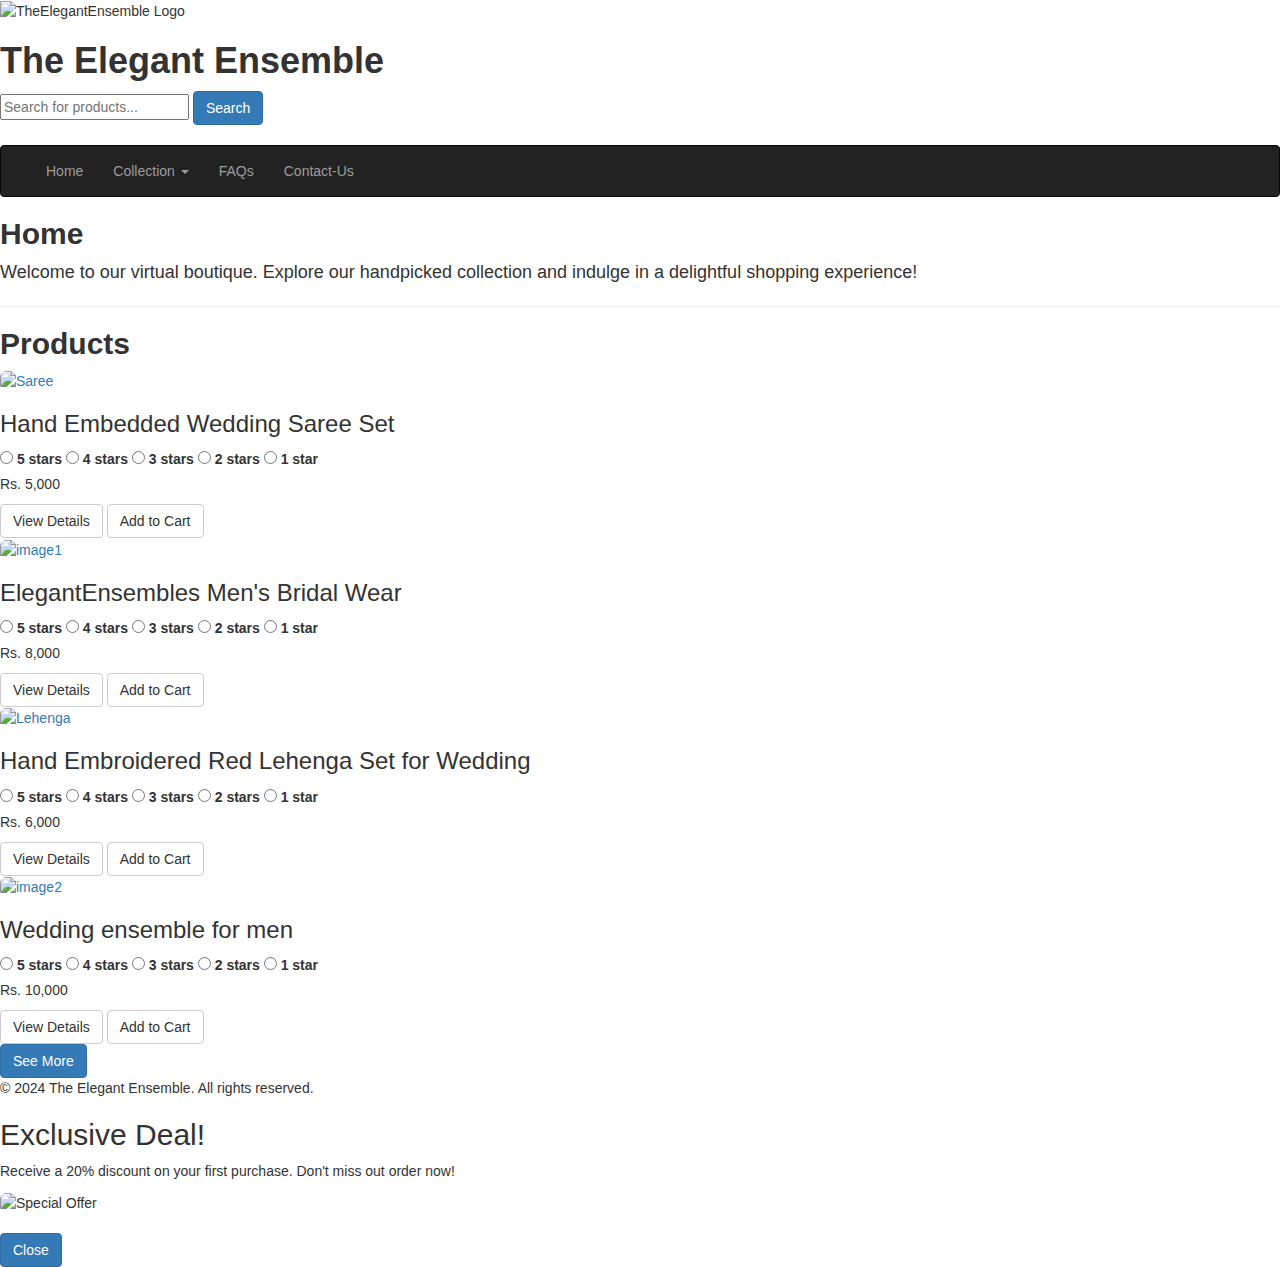
<file: src/main/resources/templates/e-commerce/index.html>
<!DOCTYPE html>
<html lang="en" xmlns:th="http://www.thymeleaf.org">

<head>
    <meta charset="UTF-8">
    <meta name="viewport" content="width=device-width, initial-scale=1.0">
    <title>Login - The Elegant Ensemble</title>
    <!-- Favicon -->
    <link rel="icon" th:href="@{/images/TheElegantEnsemble Logo.png}" type="TheElegantEnsemble/png">
    <!-- External CSS -->
    <link rel="stylesheet" th:href="@{/css/style.css}">
    <!-- Bootstrap -->
    <link rel="stylesheet" href="https://maxcdn.bootstrapcdn.com/bootstrap/3.4.1/css/bootstrap.min.css">
    <script src="https://ajax.googleapis.com/ajax/libs/jquery/3.7.1/jquery.min.js"></script>
    <script src="https://maxcdn.bootstrapcdn.com/bootstrap/3.4.1/js/bootstrap.min.js"></script>
</head>

<body>

    <header>
        <div class="header-container">
            <div class="header-flex">
                <div class="logo-title">
                    <img th:src="@{/images/ TheElegantEnsemble Logo.png}" alt="TheElegantEnsemble Logo" class="logo">
                    <h1><b>The Elegant Ensemble</b></h1>
                </div>
                <div class="search-login">
                    <input type="text" id="search" name="search" placeholder="Search for products...">
                    <button type="button" class="btn btn-primary">Search</button>
                    <div id="search-suggestions" class="suggestions-dropdown"></div>&nbsp;
                    <nav>
                        <div class="nav navbar-nav navbar-right">
                            <a th:href="@{/login}"><span class="glyphicon glyphicon-user"></span></a> &nbsp;
                            <a th:href="@{/carts}"><span class="glyphicon glyphicon-shopping-cart"></span>
                                <span class="badge">0</span></a>&nbsp;
                        </div>
                    </nav>
                </div>
            </div>
        </div>

        <nav class="navbar navbar-inverse">
            <div class="container-fluid">
                <div class="navbar-header">
                    <button type="button" class="navbar-toggle" data-toggle="collapse" data-target="#myNavbar">
                        <span class="icon-bar"></span>
                        <span class="icon-bar"></span>
                        <span class="icon-bar"></span>
                    </button>
                </div>
                <div class="collapse navbar-collapse" id="myNavbar">
                    <ul class="nav navbar-nav">
                        <li><a th:href="@{/home}">Home</a></li>
                        <li class="dropdown">
                            <a class="dropdown-toggle" data-toggle="dropdown" href="#">
                                Collection <span class="caret"></span>
                            </a>
                            <ul class="dropdown-menu">
                                <li><a th:href="@{/ensemblesforboys}">Ensembles for Boys</a></li>
                                <li><a th:href="@{/ensemblesforgirls}">Ensembles for Girls</a></li>
                                <li><a th:href="@{/latestaddition}">Latest Addition</a></li>
                                <li><a th:href="@{/popularchoice}">Popular Choice</a></li>
                                <li><a th:href="@{/jewelry}">Jewelry</a></li>
                            </ul>
                        </li>
                        <li><a th:href="@{/faqs}">FAQs</a></li>
                        <li><a th:href="@{/contact}">Contact-Us</a></li>
                    </ul>
                </div>
            </div>
        </nav>
    </header>
    
    <main class="page">
        <section id="home">
            <h2><b>Home</b></h2>
            <p style="font-size: 18px;">Welcome to our virtual boutique.
                Explore our handpicked collection and indulge in a delightful shopping experience!</p>
                </div>
              </div>
            </section>

        <hr>

        <section id="products">
            <h2><b>Products</b></h2>

            <div class="products-container">
                <!-- Product 1 -->
            <div class="product">
                <a href="product1.html">
                    <img th:src="@{/images/saree.jpg}" 
                    alt="Saree" class="img-rounded">
                </a>
                <h3>Hand Embedded Wedding Saree Set</h3>
                <!-- Rating Stars -->
                <div class="rate">
                    <input type="radio" id="star5" name="rate" value="5" />
                    <label for="star5" title="5 stars">5 stars</label>
                    <input type="radio" id="star4" name="rate" value="4" />
                    <label for="star4" title="4 stars">4 stars</label>
                    <input type="radio" id="star3" name="rate" value="3" />
                    <label for="star3" title="3 stars">3 stars</label>
                    <input type="radio" id="star2" name="rate" value="2" />
                    <label for="star2" title="2 stars">2 stars</label>
                    <input type="radio" id="star1" name="rate" value="1" />
                    <label for="star1" title="1 star">1 star</label>
                  </div>
        
                <p>Rs. 5,000</p>
                <a href="product1.html">
                    <button type="button" class="btn btn-default">View Details</button>
                </a>
                <button type="button" class="btn btn-default">Add to Cart</button>
            </div>

                <!-- Product 2 -->
            <div class="product">
                <a href="product2.html">
                    <img th:src="@{/images/image1.jpg}" 
                    class="img-rounded" alt="image1">
                </a>
                <h3>ElegantEnsembles Men's Bridal Wear</h3>
                <!-- Rating Stars -->
                <div class="rate">
                    <input type="radio" id="star5" name="rate" value="5" />
                    <label for="star5" title="5 stars">5 stars</label>
                    <input type="radio" id="star4" name="rate" value="4" />
                    <label for="star4" title="4 stars">4 stars</label>
                    <input type="radio" id="star3" name="rate" value="3" />
                    <label for="star3" title="3 stars">3 stars</label>
                    <input type="radio" id="star2" name="rate" value="2" />
                    <label for="star2" title="2 stars">2 stars</label>
                    <input type="radio" id="star1" name="rate" value="1" />
                    <label for="star1" title="1 star">1 star</label>
                  </div>
                <p>Rs. 8,000</p>
                <a href="product2.html">
                    <button type="button" class="btn btn-default">View Details</button>
                </a>
                <button type="button" class="btn btn-default">Add to Cart</button>
            </div>

                <!-- Product 3 -->
            <div class="product">
                <a href="product3.html">
                    <img th:src="@{/images/lehenga.jpg}" 
                    alt="Lehenga" class="img-rounded">
                </a>
                <h3>Hand Embroidered Red Lehenga Set for Wedding</h3>
                <!-- Rating Stars -->
                <div class="rate">
                    <input type="radio" id="star5" name="rate" value="5" />
                    <label for="star5" title="5 stars">5 stars</label>
                    <input type="radio" id="star4" name="rate" value="4" />
                    <label for="star4" title="4 stars">4 stars</label>
                    <input type="radio" id="star3" name="rate" value="3" />
                    <label for="star3" title="3 stars">3 stars</label>
                    <input type="radio" id="star2" name="rate" value="2" />
                    <label for="star2" title="2 stars">2 stars</label>
                    <input type="radio" id="star1" name="rate" value="1" />
                    <label for="star1" title="1 star">1 star</label>
                  </div>
                <p>Rs. 6,000</p>
                <a href="product3.html">
                    <button type="button" class="btn btn-default">View Details</button>
                </a>
                <button type="button" class="btn btn-default">Add to Cart</button>
            </div>

                <!-- Product 4 -->
                <div class="product">
                    <a href="product4.html">
                        <img th:src="@{/images/image2.jpg}" 
                        alt="image2" class="img-rounded">
                    </a>
                    <h3>Wedding ensemble for men</h3>
                    <!-- Rating Stars -->
                <div class="rate">
                    <input type="radio" id="star5" name="rate" value="5" />
                    <label for="star5" title="5 stars">5 stars</label>
                    <input type="radio" id="star4" name="rate" value="4" />
                    <label for="star4" title="4 stars">4 stars</label>
                    <input type="radio" id="star3" name="rate" value="3" />
                    <label for="star3" title="3 stars">3 stars</label>
                    <input type="radio" id="star2" name="rate" value="2" />
                    <label for="star2" title="2 stars">2 stars</label>
                    <input type="radio" id="star1" name="rate" value="1" />
                    <label for="star1" title="1 star">1 star</label>
                  </div>
                    <p>Rs. 10,000</p>
                    <a href="product4.html">
                        <button type="button" class="btn btn-default">View Details</button>
                    </a>
                    <button type="button" class="btn btn-default">Add to Cart</button>
            </div>

           <div class="button-container">
            <a href="seemore.html"><button type="button" class="btn btn-primary">
              See More</button></a>
</div>

        </section>
        
    </main>

    <footer>
        <p>&copy; 2024 The Elegant Ensemble. All rights reserved.</p>
    </footer>

    <div id="ad-popup">
        <div class="ad-content">
            <h2>Exclusive Deal!</h2>
            <p>Receive a 20% discount on your first purchase. Don't miss out order now!</p>
            <img th:src="@{/images/ads.png}" alt="Special Offer" class="img-rounded">

            <br><br>
            <button id="close-ad-btn" type="button" class="btn btn-primary">Close</button>
        </div>
    </div>

    <script th:src="@{/js/ads.js}"></script>
	<script th:src="@{/js/search.js}"></script>
	
</body>
</html>
</file>
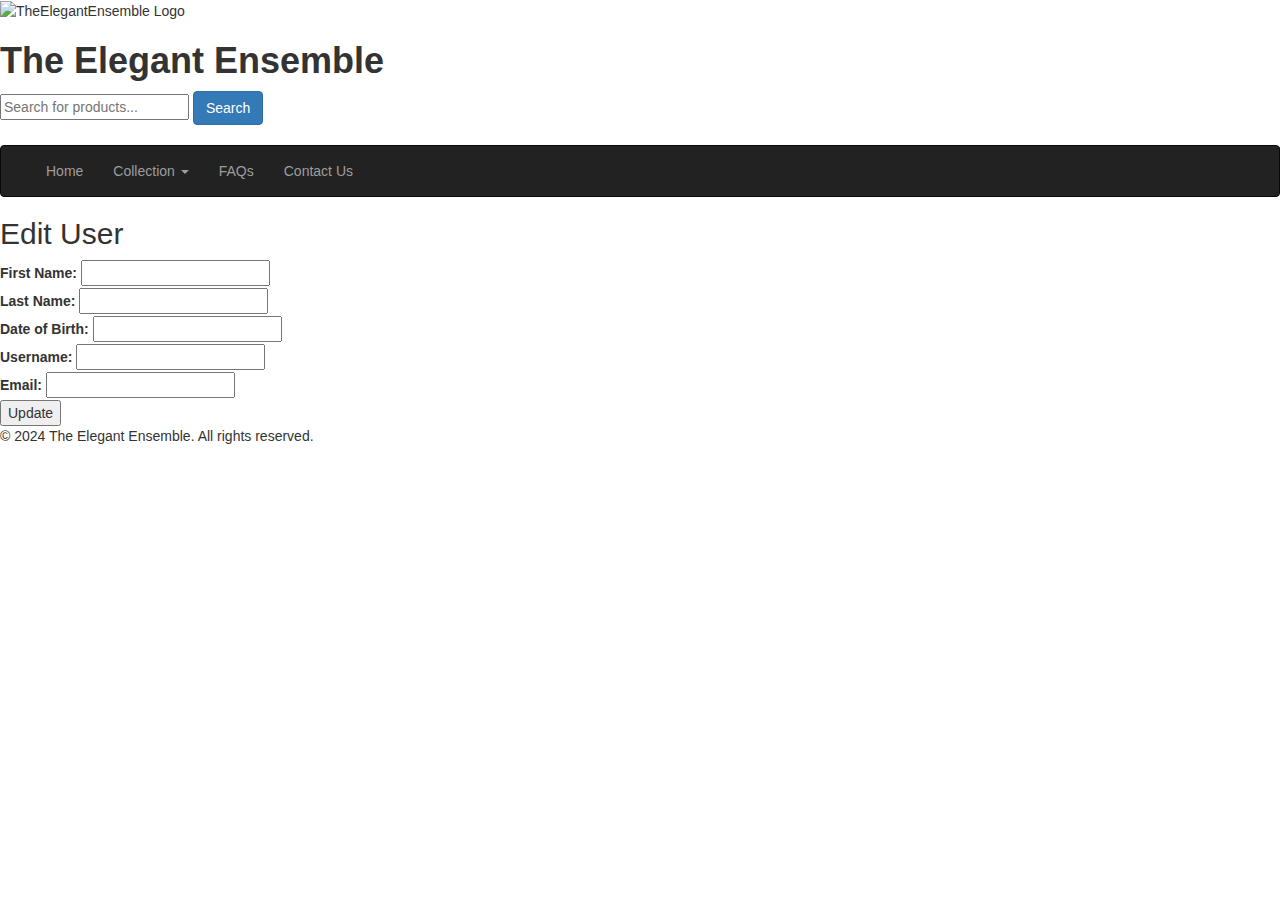
<file: src/main/resources/templates/e-commerce/edituser.html>
<!DOCTYPE html>
<html lang="en" xmlns:th="http://www.thymeleaf.org">

<head>
    <meta charset="UTF-8">
    <meta name="viewport" content="width=device-width, initial-scale=1.0">
    <title>Update - The Elegant Ensemble</title>
    <!-- Favicon -->
    <link rel="icon" th:href="@{/images/TheElegantEnsemble Logo.png}" type="image/png">
    <!-- External CSS -->
    <link rel="stylesheet" th:href="@{/css/style.css}">
    <!-- Bootstrap -->
    <link rel="stylesheet" href="https://maxcdn.bootstrapcdn.com/bootstrap/3.4.1/css/bootstrap.min.css">
    <script src="https://ajax.googleapis.com/ajax/libs/jquery/3.7.1/jquery.min.js"></script>
    <script src="https://maxcdn.bootstrapcdn.com/bootstrap/3.4.1/js/bootstrap.min.js"></script>
</head>

<body>

    <header>
        <div class="header-container">
            <div class="header-flex">
                <div class="logo-title">
                    <img th:src="@{/images/TheElegantEnsemble Logo.png}" alt="TheElegantEnsemble Logo" class="logo">
                    <h1><b>The Elegant Ensemble</b></h1>
                </div>
                <div class="search-login">
                    <input type="text" id="search" name="search" placeholder="Search for products...">
                    <button type="button" class="btn btn-primary">Search</button>
                    <div id="search-suggestions" class="suggestions-dropdown"></div>&nbsp;
                    <nav>
                        <div class="nav navbar-nav navbar-right">
                            <a th:href="@{/login}"><span class="glyphicon glyphicon-user"></span></a> &nbsp;
                            <a th:href="@{/carts}"><span class="glyphicon glyphicon-shopping-cart"></span>
                                <span class="badge">0</span></a>&nbsp;
                        </div>
                    </nav>
                </div>
            </div>
        </div>

        <nav class="navbar navbar-inverse">
            <div class="container-fluid">
                <div class="navbar-header">
                    <button type="button" class="navbar-toggle" data-toggle="collapse" data-target="#myNavbar">
                        <span class="icon-bar"></span>
                        <span class="icon-bar"></span>
                        <span class="icon-bar"></span>
                    </button>
                </div>
                <div class="collapse navbar-collapse" id="myNavbar">
                    <ul class="nav navbar-nav">
                        <li><a th:href="@{/home}">Home</a></li>
                        <li class="dropdown">
                            <a class="dropdown-toggle" data-toggle="dropdown" href="#">
                                Collection <span class="caret"></span>
                            </a>
                            <ul class="dropdown-menu">
								<li><a th:href="@{/ensemblesforboys}">Ensembles for Boys</a></li>
								  <li><a th:href="@{/ensemblesforgirls}">Ensembles for Girls</a></li>
								  <li><a th:href="@{/latestaddition}">Latest Addition</a></li>
								  <li><a th:href="@{/popularchoice}">Popular Choice</a></li>
								  <li><a th:href="@{/jewelry}">Jewelry</a></li>
                            </ul>
                        </li>
                        <li><a th:href="@{/faqs}">FAQs</a></li>
                        <li><a th:href="@{/contact}">Contact Us</a></li>
                    </ul>
                </div>
            </div>
        </nav>
    </header>

    <main class="main-page">
		
		<div class="form-page">

		<h2>Edit User</h2>
		<form th:action="@{/update/{id}(id=${user.id})}" th:object="${user}" method="post">
		    <label for="firstName">First Name:</label>
		    <input type="text" th:field="*{firstName}" /><br>

		    <label for="lastName">Last Name:</label>
		    <input type="text" th:field="*{lastName}" /><br>

		    <label for="dob">Date of Birth:</label>
		    <input type="text" th:field="*{dob}" /><br>

		    <label for="username">Username:</label>
		    <input type="text" th:field="*{username}" /><br>

		    <label for="email">Email:</label>
		    <input type="email" th:field="*{email}" /><br>

		    <button type="submit">Update</button>
		</form>
		
		</div>
    </main>

    <footer>
        <p>&copy; 2024 The Elegant Ensemble. All rights reserved.</p>
    </footer>
</body>

</html>
</file>
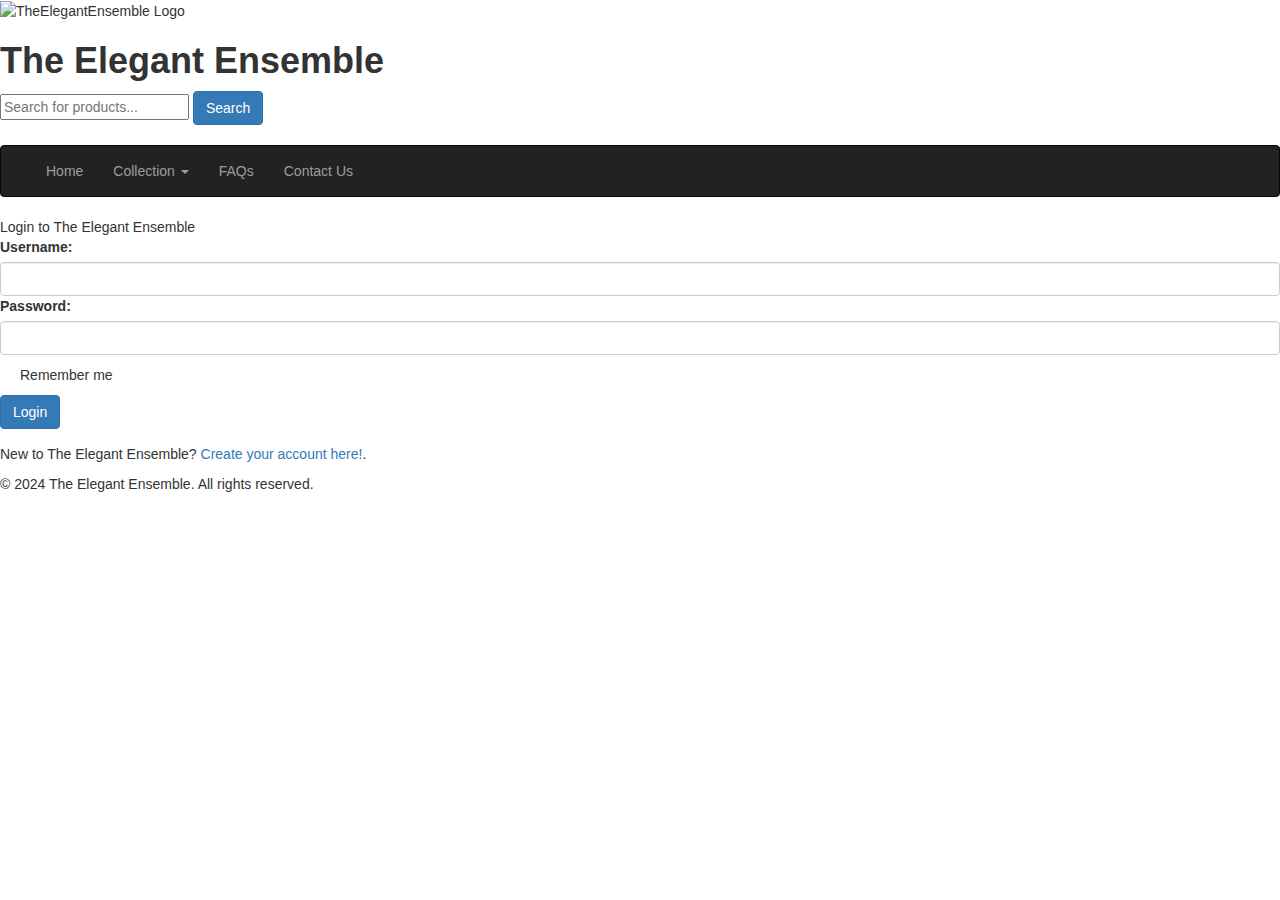
<file: src/main/resources/templates/e-commerce/login.html>
<!DOCTYPE html>
<html lang="en" xmlns:th="http://www.thymeleaf.org">

<head>
    <meta charset="UTF-8">
    <meta name="viewport" content="width=device-width, initial-scale=1.0">
    <title>Login - The Elegant Ensemble</title>
    <!-- Favicon -->
    <link rel="icon" th:href="@{/images/TheElegantEnsemble Logo.png}" type="image/png">
    <!-- External CSS -->
    <link rel="stylesheet" th:href="@{/css/style.css}">
    <!-- Bootstrap -->
    <link rel="stylesheet" href="https://maxcdn.bootstrapcdn.com/bootstrap/3.4.1/css/bootstrap.min.css">
    <script src="https://ajax.googleapis.com/ajax/libs/jquery/3.7.1/jquery.min.js"></script>
    <script src="https://maxcdn.bootstrapcdn.com/bootstrap/3.4.1/js/bootstrap.min.js"></script>
</head>

<body>

    <header>
        <div class="header-container">
            <div class="header-flex">
                <div class="logo-title">
                    <img th:src="@{/images/TheElegantEnsemble Logo.png}" alt="TheElegantEnsemble Logo" class="logo">
                    <h1><b>The Elegant Ensemble</b></h1>
                </div>
                <div class="search-login">
                    <input type="text" id="search" name="search" placeholder="Search for products...">
                    <button type="button" class="btn btn-primary">Search</button>
                    <div id="search-suggestions" class="suggestions-dropdown"></div>&nbsp;
                    <nav>
                        <div class="nav navbar-nav navbar-right">
                            <a th:href="@{/login}"><span class="glyphicon glyphicon-user"></span></a> &nbsp;
                            <a th:href="@{/carts}"><span class="glyphicon glyphicon-shopping-cart"></span>
                                <span class="badge">0</span></a>&nbsp;
                        </div>
                    </nav>
                </div>
            </div>
        </div>

        <nav class="navbar navbar-inverse">
            <div class="container-fluid">
                <div class="navbar-header">
                    <button type="button" class="navbar-toggle" data-toggle="collapse" data-target="#myNavbar">
                        <span class="icon-bar"></span>
                        <span class="icon-bar"></span>
                        <span class="icon-bar"></span>
                    </button>
                </div>
                <div class="collapse navbar-collapse" id="myNavbar">
                    <ul class="nav navbar-nav">
                        <li><a th:href="@{/home}">Home</a></li>
                        <li class="dropdown">
                            <a class="dropdown-toggle" data-toggle="dropdown" href="#">
                                Collection <span class="caret"></span>
                            </a>
                            <ul class="dropdown-menu">
                                <li><a th:href="@{/ensemblesforboys}">Ensembles for Boys</a></li>
                                <li><a th:href="@{/ensemblesforgirls}">Ensembles for Girls</a></li>
                                <li><a th:href="@{/latestaddition}">Latest Addition</a></li>
                                <li><a th:href="@{/popularchoice}">Popular Choice</a></li>
                                <li><a th:href="@{/jewelry}">Jewelry</a></li>
                            </ul>
                        </li>
                        <li><a th:href="@{/faqs}">FAQs</a></li>
                        <li><a th:href="@{/contact}">Contact Us</a></li>
                    </ul>
                </div>
            </div>
        </nav>
    </header>

    <main>
        <div class="form-page">
            <h2><b></b></h2>Login to The Elegant Ensemble
            <form th:action="@{/login}" method="POST" class="form-group">
                <label for="username">Username:</label>
                <input type="text" id="username" class="form-control" name="username" required th:value="*{username}">

                <label for="password">Password:</label>
                <input type="password" id="password" class="form-control" name="password" required th:value="*{password}">

                <div class="checkbox">
					<input type="checkbox"><label> Remember me</label>
                </div>

                <div class="register-btn">
                    <button type="submit" class="btn btn-primary">Login</button>
                </div>
            </form>
            <p class="form-p">
                New to The Elegant Ensemble? <a th:href="@{/register}">Create your account here!</a>.
            </p>
        </div>
    </main>

    <footer class="footer">
        <p>&copy; 2024 The Elegant Ensemble. All rights reserved.</p>
    </footer>

    <script th:src="@{/js/search.js}"></script>
</body>

</html>
</file>
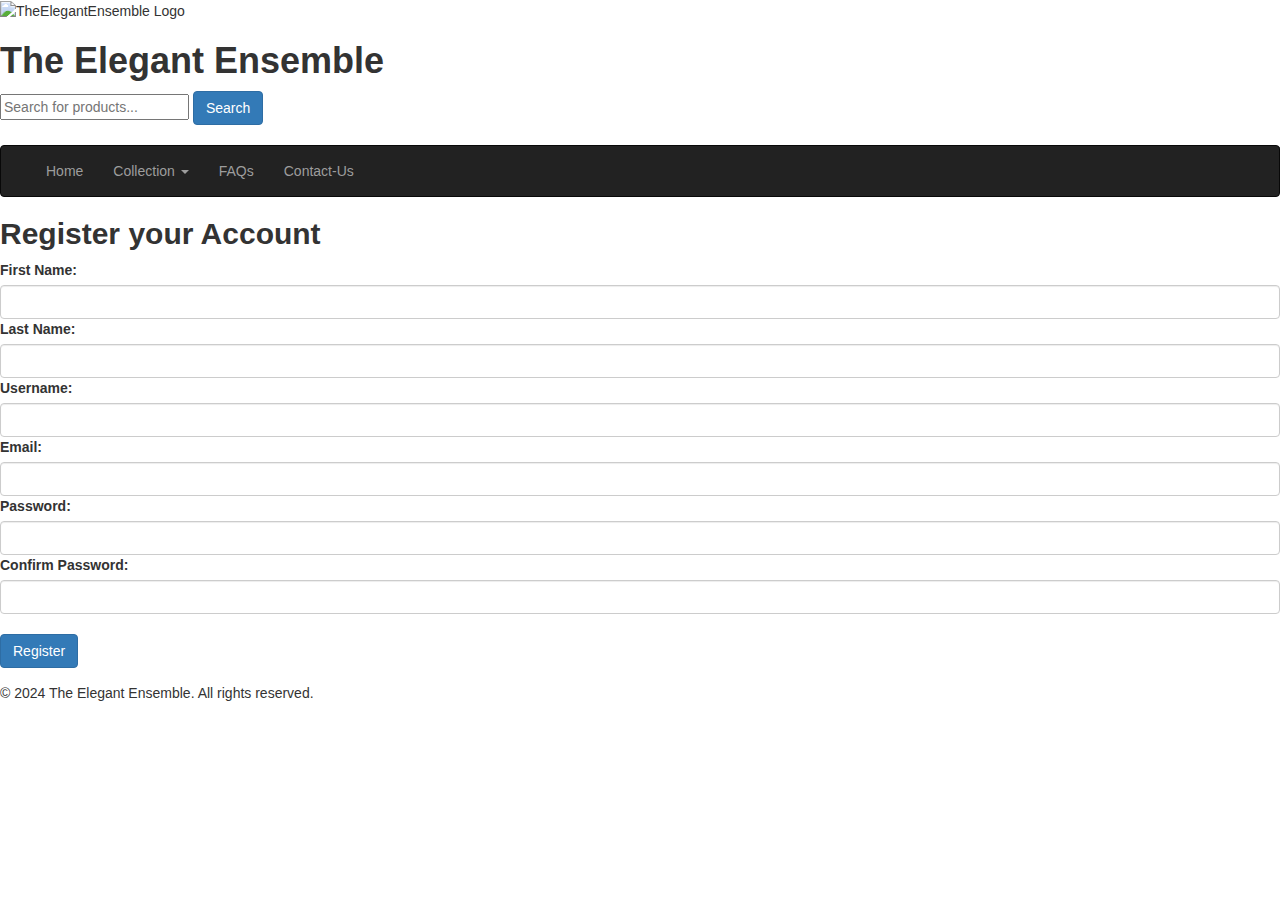
<file: src/main/resources/templates/e-commerce/register.html>
<!DOCTYPE html>
<html lang="en" xmlns:th="http://www.thymeleaf.org">

<head>
    <meta charset="UTF-8">
    <meta name="viewport" content="width=device-width, initial-scale=1.0">
    <title>Register - The Elegant Ensemble</title>
    <!-- Favicon -->
    <link rel="icon" th:href="@{/images/TheElegantEnsemble Logo.png}" type="image/png">
    <!-- External CSS -->
    <link rel="stylesheet" th:href="@{/css/style.css}">
    <!-- Bootstrap -->
    <link rel="stylesheet" href="https://maxcdn.bootstrapcdn.com/bootstrap/3.4.1/css/bootstrap.min.css">
    <script src="https://ajax.googleapis.com/ajax/libs/jquery/3.7.1/jquery.min.js"></script>
    <script src="https://maxcdn.bootstrapcdn.com/bootstrap/3.4.1/js/bootstrap.min.js"></script>
</head>

<body>

    <header>
        <div class="header-container">
            <div class="header-flex">
                <div class="logo-title">
                    <img th:src="@{/images/TheElegantEnsemble Logo.png}" alt="TheElegantEnsemble Logo" class="logo">
                    <h1><b>The Elegant Ensemble</b></h1>
                </div>
                <div class="search-login">
                    <input type="text" id="search" name="search" placeholder="Search for products...">
                    <button type="button" class="btn btn-primary">Search</button>
                    <div id="search-suggestions" class="suggestions-dropdown"></div>&nbsp;
                    <nav>
                        <div class="nav navbar-nav navbar-right">
                            <a th:href="@{/login}"><span class="glyphicon glyphicon-user"></span></a> &nbsp;
                            <a th:href="@{/carts}"><span class="glyphicon glyphicon-shopping-cart"></span>
                                <span class="badge">0</span></a>&nbsp;
                        </div>
                    </nav>
                </div>
            </div>
        </div>

        <nav class="navbar navbar-inverse">
            <div class="container-fluid">
                <div class="navbar-header">
                    <button type="button" class="navbar-toggle" data-toggle="collapse" data-target="#myNavbar">
                        <span class="icon-bar"></span>
                        <span class="icon-bar"></span>
                        <span class="icon-bar"></span>
                    </button>
                </div>
                <div class="collapse navbar-collapse" id="myNavbar">
                    <ul class="nav navbar-nav">
                        <li><a th:href="@{/home}">Home</a></li>
                        <li class="dropdown">
                            <a class="dropdown-toggle" data-toggle="dropdown" href="#">
                                Collection <span class="caret"></span>
                            </a>
                            <ul class="dropdown-menu">
                                <li><a th:href="@{/ensemblesforboys}">Ensembles for Boys</a></li>
                                <li><a th:href="@{/ensemblesforgirls}">Ensembles for Girls</a></li>
                                <li><a th:href="@{/latestaddition}">Latest Addition</a></li>
                                <li><a th:href="@{/popularchoice}">Popular Choice</a></li>
                                <li><a th:href="@{/jewelry}">Jewelry</a></li>
                            </ul>
                        </li>
                        <li><a th:href="@{/faqs}">FAQs</a></li>
                        <li><a th:href="@{/contact}">Contact-Us</a></li>
                    </ul>
                </div>
            </div>
        </nav>
    </header>


    <!-- Main Section for Register Form -->
    <main>
        <div class="form-page">
            <h2><b>Register your Account</b></h2>
            <form th:action="@{/submit_registration}" th:object="${user}" method="POST" class="form-group">
                <label for="first_name">First Name:</label>
                <input type="text" id="first_name" class="form-control" th:field="*{firstName}" required>

                <label for="last_name">Last Name:</label>
                <input type="text" id="last_name" class="form-control" th:field="*{lastName}" required>

                <label for="username">Username:</label>
                <input type="text" id="username" class="form-control" th:field="*{username}" required pattern="\S+">

                <label for="email">Email:</label>
                <input type="email" id="email" class="form-control" th:field="*{email}" required>

                <label for="password">Password:</label>
                <input type="password" id="password" class="form-control" th:field="*{password}" required>

                <label for="confirm_password">Confirm Password:</label>
                <input type="password" id="confirm_password" class="form-control" th:field="*{confirmPassword}" required>
                <br>

                <div class="register-btn">
                    <button type="submit" class="btn btn-primary">Register</button>
                </div>
            </form>
        </div>
    </main>

    <!-- Footer Section -->
    <footer class="footer">
        <p>&copy; 2024 The Elegant Ensemble. All rights reserved.</p>
    </footer>

    <script th:src="@{/js/search.js}"></script>
</body>

</html>
</file>
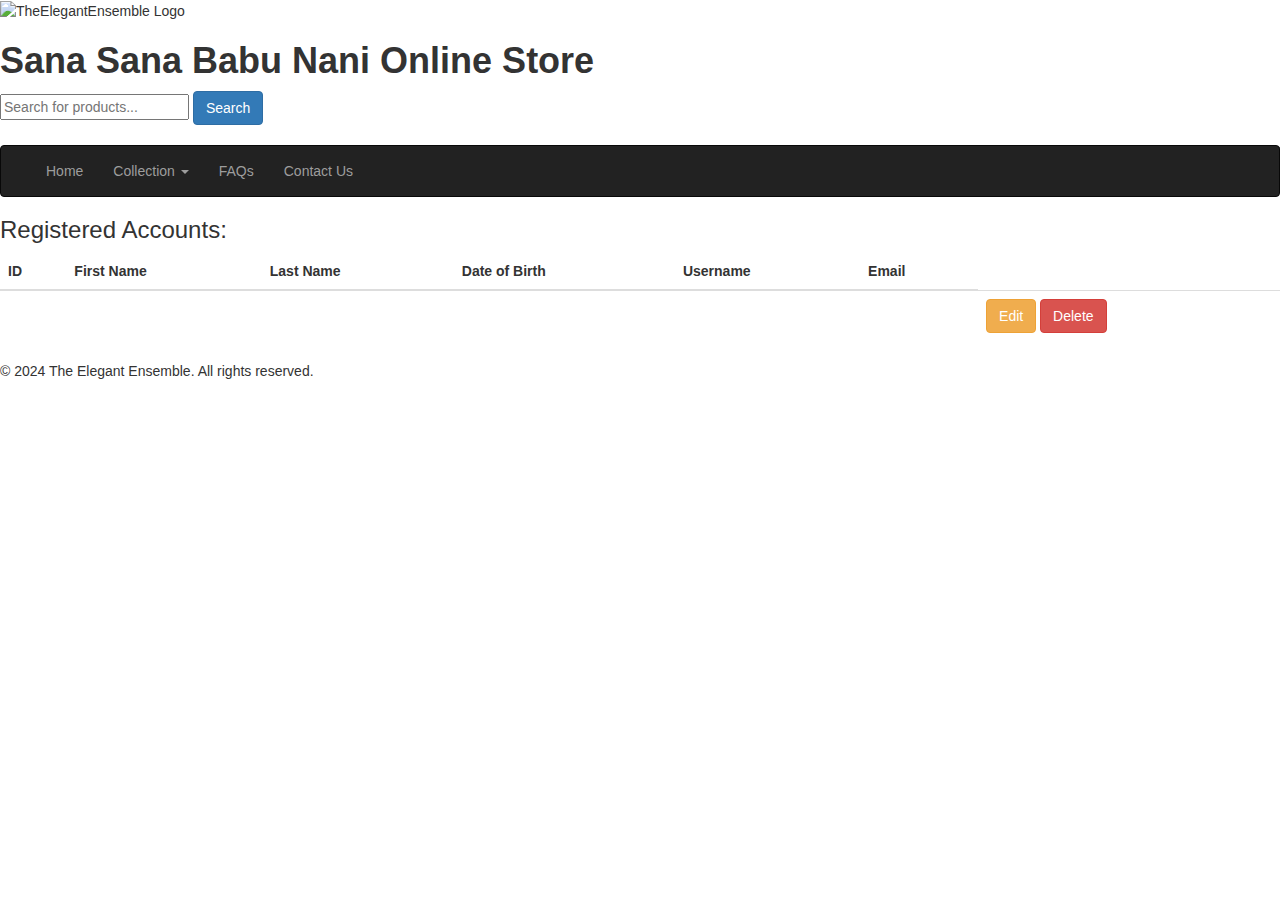
<file: src/main/resources/templates/e-commerce/registration_details.html>
<!DOCTYPE html>
<html lang="en" xmlns:th="http://www.thymeleaf.org">

<head>
    <meta charset="UTF-8">
    <meta name="viewport" content="width=device-width, initial-scale=1.0">
    <title>Details - The Elegant Ensemble</title>
    <!-- Favicon -->
    <link rel="icon" th:href="@{/images/TheElegantEnsemble Logo.png}" type="image/png">
    <!-- External CSS -->
    <link rel="stylesheet" th:href="@{/css/style.css}">
    <!-- Bootstrap -->
    <link rel="stylesheet" href="https://maxcdn.bootstrapcdn.com/bootstrap/3.4.1/css/bootstrap.min.css">
    <script src="https://ajax.googleapis.com/ajax/libs/jquery/3.7.1/jquery.min.js"></script>
    <script src="https://maxcdn.bootstrapcdn.com/bootstrap/3.4.1/js/bootstrap.min.js"></script>
</head>

<body>

    <header>
        <div class="header-container">
            <div class="header-flex">
                <div class="logo-title">
                    <img th:src="@{/images/TheElegantEnsemble Logo.png}" alt="TheElegantEnsemble Logo" class="logo">
                    <h1><b>Sana Sana Babu Nani Online Store</b></h1>
                </div>
                <div class="search-login">
                    <input type="text" id="search" name="search" placeholder="Search for products...">
                    <button type="button" class="btn btn-primary">Search</button>
                    <div id="search-suggestions" class="suggestions-dropdown"></div>&nbsp;
                    <nav>
                        <div class="nav navbar-nav navbar-right">
                            <a th:href="@{/login}"><span class="glyphicon glyphicon-user"></span></a> &nbsp;
                            <a th:href="@{/carts}"><span class="glyphicon glyphicon-shopping-cart"></span>
                                <span class="badge">0</span></a>&nbsp;
                        </div>
                    </nav>
                </div>
            </div>
        </div>

        <nav class="navbar navbar-inverse">
            <div class="container-fluid">
                <div class="navbar-header">
                    <button type="button" class="navbar-toggle" data-toggle="collapse" data-target="#myNavbar">
                        <span class="icon-bar"></span>
                        <span class="icon-bar"></span>
                        <span class="icon-bar"></span>
                    </button>
                </div>
                <div class="collapse navbar-collapse" id="myNavbar">
                    <ul class="nav navbar-nav">
                        <li><a th:href="@{/home}">Home</a></li>
                        <li class="dropdown">
                            <a class="dropdown-toggle" data-toggle="dropdown" href="#">
                                Collection <span class="caret"></span>
                            </a>
                            <ul class="dropdown-menu">
								<li><a th:href="@{/ensemblesforboys}">Ensembles for Boys</a></li>
							    <li><a th:href="@{/ensemblesforgirls}">Ensembles for Girls</a></li>
								<li><a th:href="@{/latestaddition}">Latest Addition</a></li>
								<li><a th:href="@{/popularchoice}">Popular Choice</a></li>
								<li><a th:href="@{/jewelry}">Jewelry</a></li>
                            </ul>
                        </li>
                        <li><a th:href="@{/faqs}">FAQs</a></li>
                        <li><a th:href="@{/contact}">Contact Us</a></li>
                    </ul>
                </div>
            </div>
        </nav>
    </header>

    <main class="main-page">

            <!-- Table to display registered users -->
            <h3>Registered Accounts:</h3>
            <table class="table">
                <thead>
                    <tr>
                        <th>ID</th>
                        <th>First Name</th>
                        <th>Last Name</th>
                        <th>Date of Birth</th>
                        <th>Username</th>
                        <th>Email</th>
                    </tr>
                </thead>
                <tbody>
					
					<tr th:each="user : ${registeredUsers}">
								<td th:text="${user.id}"></td>
					            <td th:text="${user.firstName}"></td>
					            <td th:text="${user.lastName}"></td>
								<td th:text="${user.dob}"></td>
								<td th:text="${user.username}"></td>
					            <td th:text="${user.email}"></td>
								<td>
								    <a th:href="@{/edit/{id}(id=${user.id})}" class="btn btn-warning">Edit</a>
								    <a th:href="@{/delete/{id}(id=${user.id})}" class="btn btn-danger">Delete</a>
								</td>
					        </tr>
                </tbody>
            </table>
        </div>
    </main>

    <footer>
        <p>&copy; 2024 The Elegant Ensemble. All rights reserved.</p>
    </footer>
</body>

</html>
</file>
